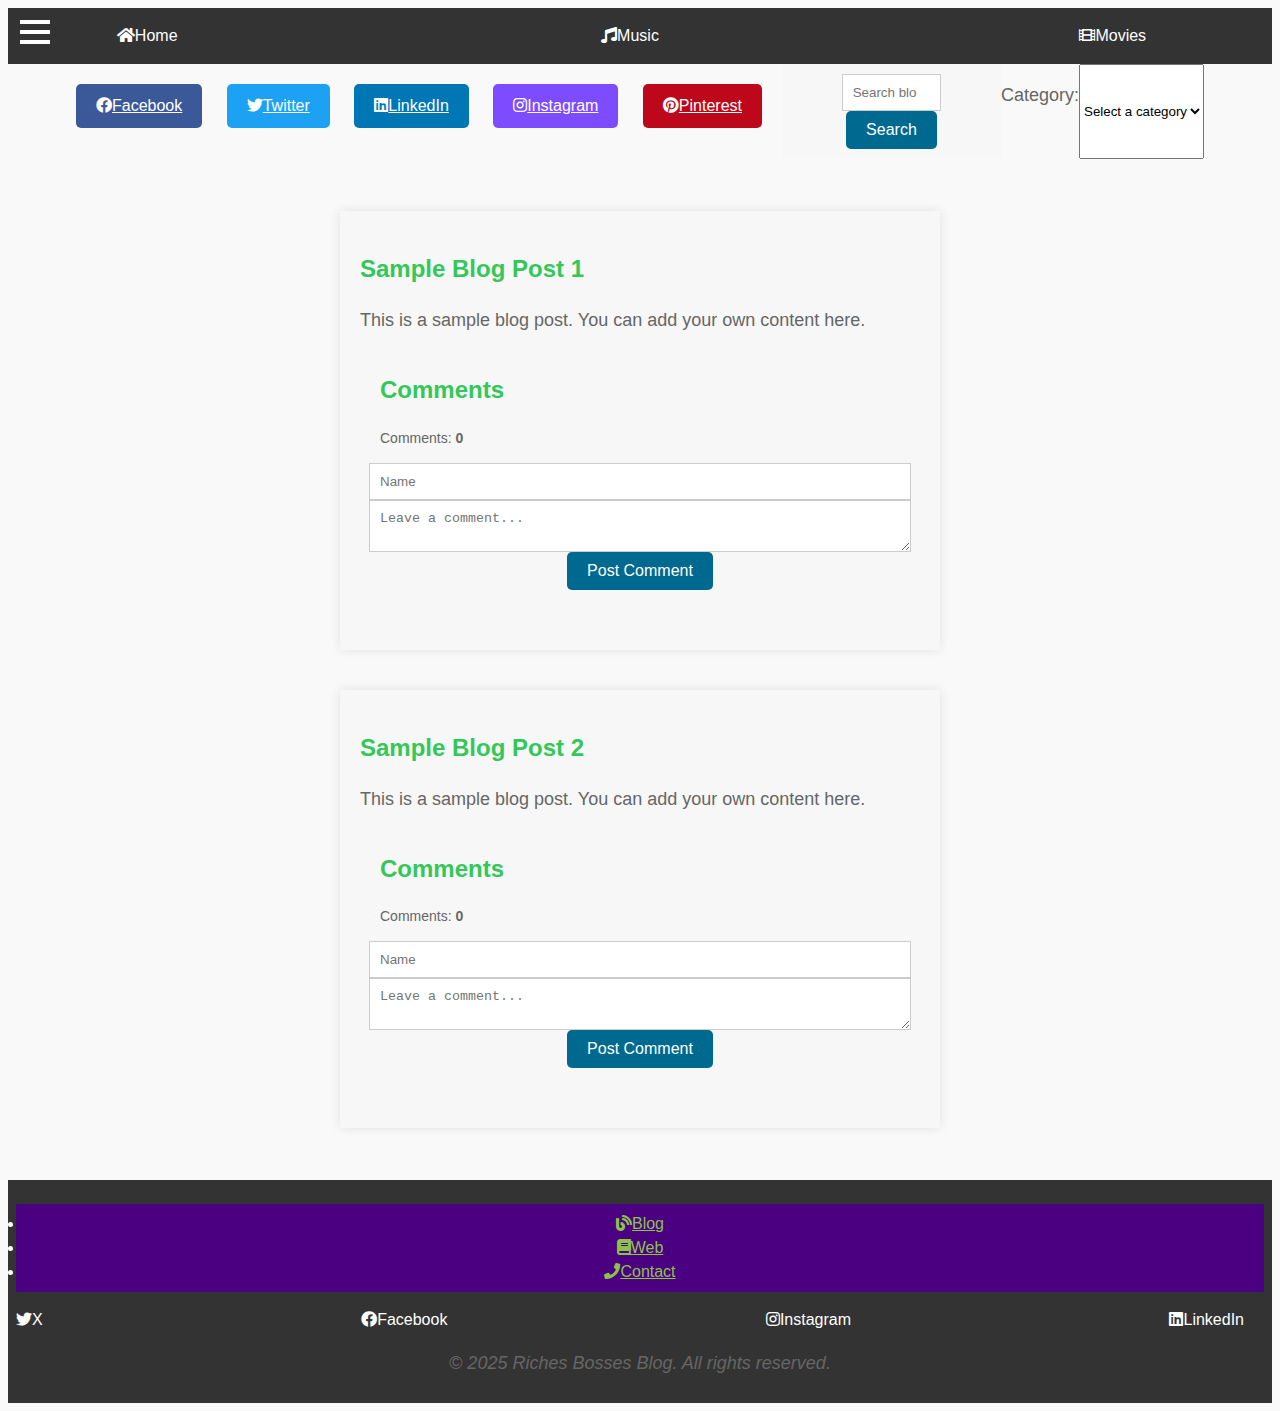
<file: index.html>
<!DOCTYPE html>
<html>
<head>
	<title>Riches Website</title>
	<link rel="stylesheet" type="text/css" href="style.css">
	<link rel="stylesheet" href="https://cdnjs.cloudflare.com/ajax/libs/font-awesome/5.15.3/css/all.min.css" />
	<link rel="icon" type="image/x-icon" href="favicon.jpg">
</head>

<body>
                 <!-- Header Section -->
<header>
  <nav>
    <ul>
    <li><a href="index.html"class="active"><i class="fas fa-home"></i>Home</a> </li>
	<li><a href="music.html"><i class="fas fa-music"></i>Music</a></li>
	<li><a href="movies.html"><i class="fa fa-film"></i>Movies</a></li>
	</ul>
</nav>
<div class="nav-menu">
  <div class="nav-lines">
    <span class="line"></span>
    <span class="line"></span>
    <span class="line"></span>
  </div>
  <ul class="nav-links">
    <li><a href="index.html"class="active"><i class="fas fa-home"></i>Home</a> </li>
	<li><a href="Music.html"><i class="fa fa-music"></i>Music</a></li>
	 <li><a href="movies.html"><i class="fa fa-film"></i>Movies</a></li>
  </ul>
</div>

<div class="blog-posts"><div class="social-sharing">
  <a href="https://www.facebook.com/richesbosseswealthy" target="_blank" class="facebook-share"><i class="fab fa-facebook"></i></i>Facebook</a>
  <a href="https://www.x.com/am_deejay_alex" target="_blank" class="twitter-share"><i class="fab fa-twitter"></i>Twitter</a>
  <a href="#" target="_blank" class="linkedin-share"><i class="fab fa-linkedin"></i>LinkedIn</a>
    <a href="https://www.instagram.com/richesbosses" target="_blank" class="instagram-share"><i class="fab fa-instagram"></i>Instagram</a>
  <a href="#" target="_blank" class="pinterest-share"><i class="fab fa-pinterest"></i>Pinterest</a>
</div>
<section class="search-bar">
  <form>
    <input type="search" placeholder="Search blog posts...">
    <button>Search</button>
  </form>
</section>



<p>Category: <span id="category-display"></span></p>

<select id="category">
  <option value="">Select a category</option>
  <option value="personal">Personal</option>
  <option value="videos">Videos</option>
  <option value="music">Music</option>
  <option value="animation">Animation</option>
  <option value="trendings">Trendings</option>
</select>
</header>
                <!-- main Section -->
<main>
<!-- Sample blog posts will go here -->
<div class="blog-post">
  <h2>Sample Blog Post 1</h2>
  <p>This is a sample blog post. You can add your own content here.</p>
  
  <!-- Add the comment HTML code here -->
  <section class="comments">
    <h2>Comments</h2>
    <p class="comment-count">Comments: <span id="comment-count">0</span></p>
    <form>
      <input type="text" placeholder="Name">
      <textarea placeholder="Leave a comment..."></textarea>
      <button>Post Comment</button>
    </form>
    <ul id="comment-list">
      <!-- Comments will be displayed here -->
    </ul>
  </section>
</div>

<div class="blog-post">
  <h2>Sample Blog Post 2</h2>
  <p>This is a sample blog post. You can add your own content here.</p>
  
  <!-- Add the comment HTML code here -->
  <section class="comments">
    <h2>Comments</h2>
    <p class="comment-count">Comments: <span id="comment-count">0</span></p>
    <form>
      <input type="text" placeholder="Name">
      <textarea placeholder="Leave a comment..."></textarea>
      <button>Post Comment</button>
    </form>
    <ul id="comment-list">
      <!-- Comments will be displayed here -->
    </ul>
  </section>
</div>
</main>

<!-- Footer Section -->
<footer>
           <!-- ... -->
		   
		   <ul class="nav-bar">
    <li><a href="blog.html"><i class="fa fa-blog"></i>Blog</a> </li>
    <li><a href="web.html"class="active"><i class="fa fa-book"></i>Web</a> </li>
    <li><a href="xxx.html"><i class="fas fa-phone"></i>Contact</a></li>
	</ul>

<ul class="social-media-links">
<li><a href="https://www.x.com/am_deejay_alex" target="_blank"><i class="fab fa-twitter"></i>X</a></li>
<li><a href="https://www.facebook.com/richesbosseswealthy" target="_blank"><i class="fab fa-facebook"></i>Facebook</a></li>
<li><a href="https://www.instagram.com/richesbosses" target="_blank"><i class="fab fa-instagram"></i>Instagram</a></li>
<li><a href="#" target="_blank"><i class="fab fa-linkedin"></i>LinkedIn</a></li>
</ul>
<p><em>&copy; 2025 Riches Bosses Blog. All rights reserved.</em></p>

 </footer>


<script src="script.js"></script>
</head>
</html>
</file>
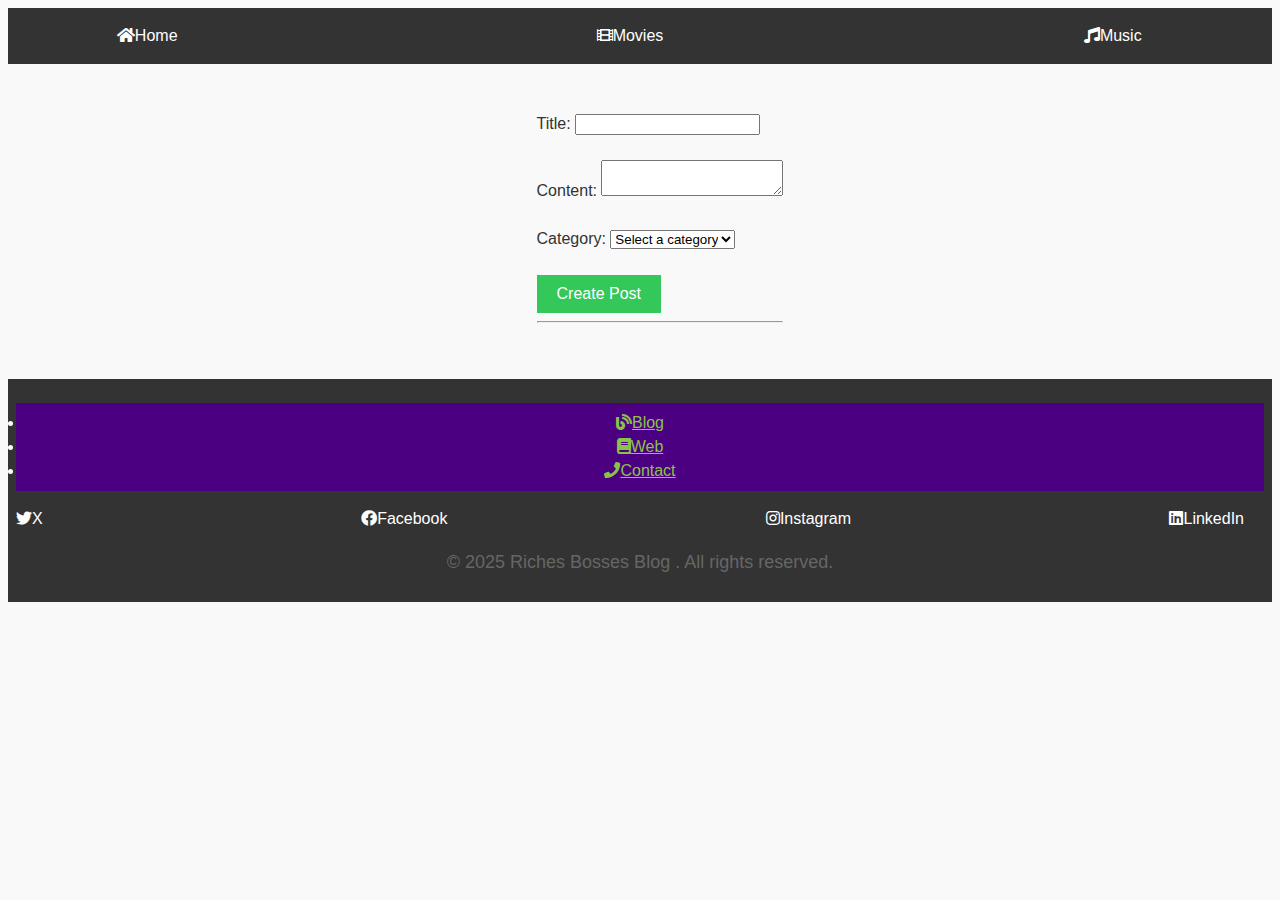
<file: blog.html>
<!DOCTYPE html>
<html>
<head>
  <title>Blog</title>
 	<link rel="stylesheet" type="text/css" href="style.css">
	<link rel="stylesheet" href="https://cdnjs.cloudflare.com/ajax/libs/font-awesome/5.15.3/css/all.min.css" />
	<link rel="icon" type="image/x-icon" href="favicon.jpg">
</head>

<body>
              <!-- Header Section -->
<header>
<nav>
  <ul>
      <li><a href="index.html"><i class="fas fa-home"></i>Home</a> </li>
	  <li><a href="movies.html"><i class="fa fa-film"></i>Movies</a></li>
	<li><a href="music.html"><i class="fas fa-music"></i>Music</a></li>
  </ul>
  </nav>
  </header>
  <main>
<ul
  <form id="create-post-form">
    <label for="title">Title:</label>
    <input type="text" id="title" name="title"><br></br>
    <label for="content">Content:</label>
    <textarea id="content" name="content"></textarea><br></br>
    <label for="category">Category:</label>
    <select id="category" name="category">
      <option value="">Select a category</option> 
      <option value="videos">Videos</option>
  <option value="music">Music</option>
  <option value="cartoons">Cartoons</option>
  <option value="trending gist">Trending Gist</option>
    </select><br><br>
    <button id="create-post-button">Create Post</button>
  </form>
</nav>

<hr>
             
                 <!-- Main Section -->








</main>
     <!-- Footer Section -->
<footer>
<!-- ... -->
<ul class="nav-bar">
    <li><a href="blog.html"><i class="fa fa-blog"></i>Blog</a> </li>
    <li><a href="web.html"class="active"><i class="fa fa-book"></i>Web</a> </li>
    <li><a href="xxx.html"><i class="fas fa-phone"></i>Contact</a></li>
	</ul>


<ul class="social-media-links">
<li><a href="https://www.x.com/am_deejay_alex" target="_blank"><i class="fab fa-twitter"></i>X</a></li>
<li><a href="https://www.facebook.com/richesbosseswealthy" target="_blank"><i class="fab fa-facebook"></i>Facebook</a></li>
<li><a href="https://www.instagram.com/richesbosses" target="_blank"><i class="fab fa-instagram"></i>Instagram</a></li>
<li><a href="#" target="_blank"><i class="fab fa-linkedin"></i>LinkedIn</a></li>
</ul>
<p>&copy;  2025 Riches Bosses Blog . All rights reserved.</p>
</footer>

<script src="script.js"></script>
</body>
</html>
</file>
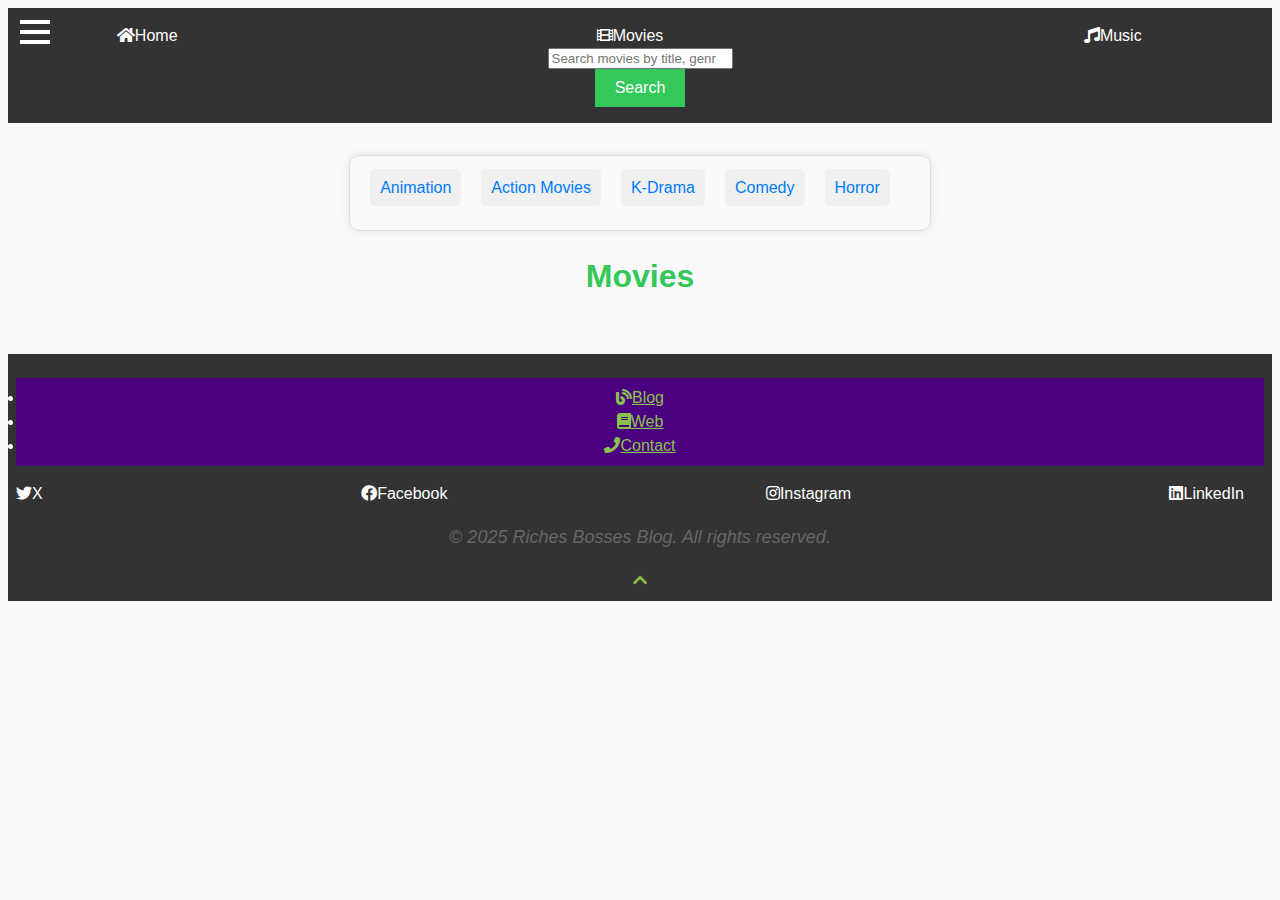
<file: movies.html>
<!DOCTYPE html>
<html>
<head>
<link rel="icon" type="image/x-icon" href="favicon.jpg">
	<title>Riches Blog Movies</title>
	<link rel="stylesheet" type="text/css" href="style.css">
	<link rel="stylesheet" href="https://cdnjs.cloudflare.com/ajax/libs/font-awesome/5.15.3/css/all.min.css"/>
	<link rel="stylesheet" href="https://unpkg.com/aos@2.3.4/dist/aos.css">
</head>
<body>
	<header>
		<nav>
			<ul>
				<li><a href="index.html"><i class="fas fa-home"></i>Home</a></li>
				 <li><a href="movies.html"class="active"><i class="fa fa-film"></i>Movies</a></li>
				 <li><a href="music.html"><i class="fa fa-music"></i>Music</a></li>
			</ul>
			<form id="search-form">
    <input type="search" id="search-input" placeholder="Search movies by title, genre, etc.">
    <button type="submit">Search</button>
  </form>

		</nav>

<div class="nav-menu">
  <div class="nav-lines">
    <span class="line"></span>
    <span class="line"></span>
    <span class="line"></span>
  </div>
  <ul class="nav-links">
    <li><a href="index.html"class="active"><i class="fas fa-home"></i>Home</a> </li>
	<li><a href="Music.html"><i class="fa fa-music"></i>Music</a></li>
	 <li><a href="movies.html"><i class="fa fa-film"></i>Movies</a></li>
  </ul>
</div>
	</header>
	<main>
	
	<ul class="video-categories">
<li><a href="#animation" class="active">Animation</a></li>
<li><a href="#action-movies">Action Movies</a></li>
<li><a href="#kdrama">K-Drama</a></li>
<li><a href="#comedy">Comedy</a></li>
<li><a href="#horror">Horror</a></li>
</ul>

<style>
 .button {
 background-color: #007bff;  
                  color: #fff; 
                  padding: 12px 18px; 
                  text-align: center; 
				  text-decoration: none; 
				  display: flex;
				  align-item: center;
				  cursor: pointer; 
				  border: none; 
				  border-radius: 20px; 
				  
				  }
		.button:hover {
		    background-color: #0056b3; 
			}
			.image {
			  width: 45%; /* adjust the width as needed */
			  height: 60%; /* adjust the height as needed */
			  object-fit: cover;
			  margin-right: 40px; add some space between the image and title */ 
			}
			
			.title {
			 color: #fff;
			 font-size: 20px;
			 font-weight: bold;
			 position: center-left;
			}
  
  </style>


<h1>Movies</h1>
  
</main>
	
	
	<!-- Footer Section -->
	<footer>
	
	<ul class="nav-bar">
    <li><a href="blog.html"><i class="fa fa-blog"></i>Blog</a> </li>
    <li><a href="web.html"class="active"><i class="fa fa-book"></i>Web</a> </li>
    <li><a href="xxx.html"><i class="fas fa-phone"></i>Contact</a></li>
	</ul>
		<!-- ... -->
<ul class="social-media-links">
<li><a href="https://www.x.com/am_deejay_alex" target="_blank"><i class="fab fa-twitter"></i>X</a></li>
<li><a href="https://www.facebook.com/richesbosseswealthy" target="_blank"><i class="fab fa-facebook"></i>Facebook</a></li>
<li><a href="https://www.instagram.com/richesbosses" target="_blank"><i class="fab fa-instagram"></i>Instagram</a></li>
<li><a href="#" target="_blank"><i class="fab fa-linkedin"></i>LinkedIn</a></li>
</ul>
<p><em>&copy; 2025 Riches Bosses Blog. All rights reserved.</em></p>
<a id="scroll-to-top" href="#top">
  <i class="fas fa-chevron-up"></i>
</a>

	</footer>
<script src="script.js"></script>	
</body>
</html>
</file>
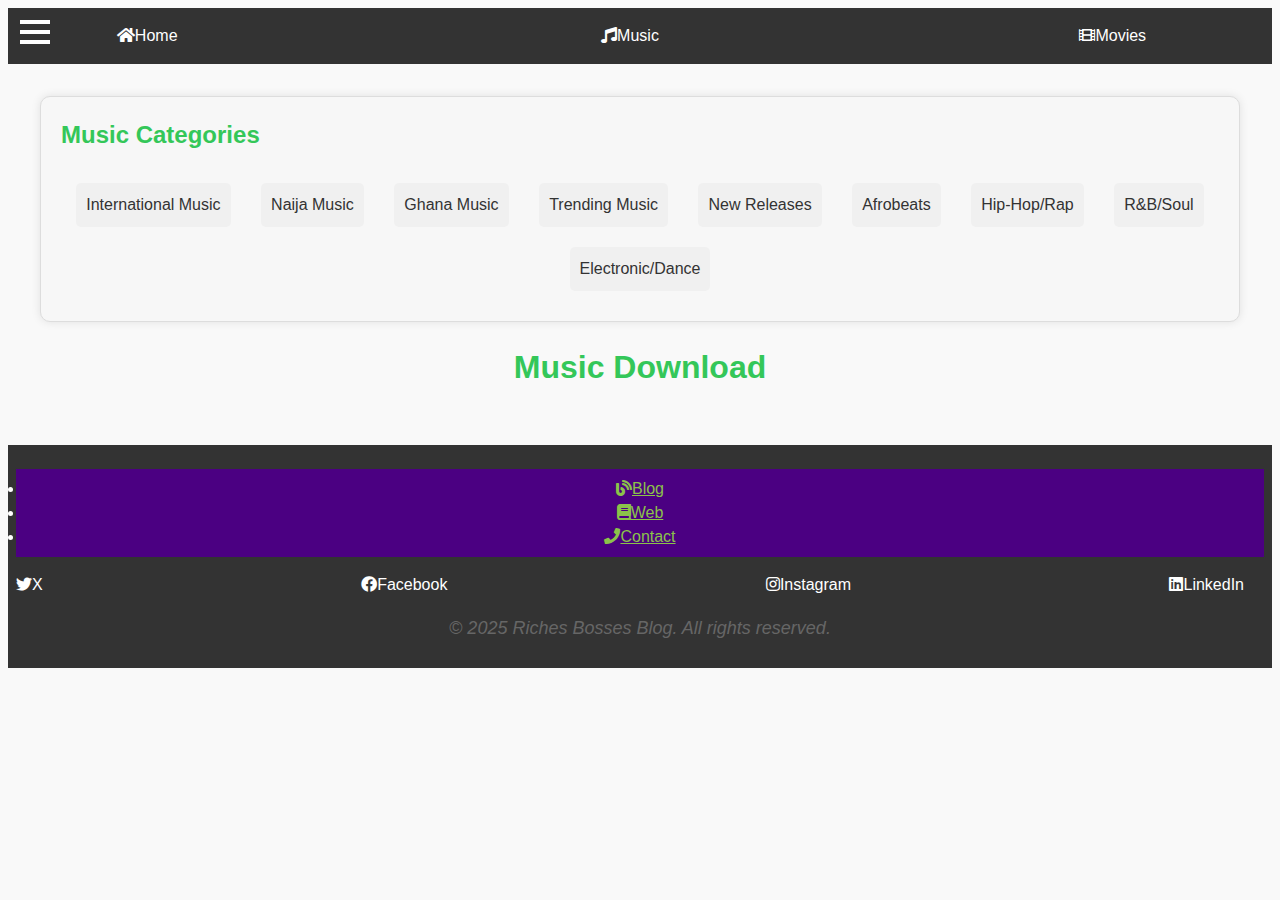
<file: music.html>
<!DOCTYPE html>
<html>
<head>
	<title>RICHES-BLOG MUSIC</title>
	<link rel="stylesheet" type="text/css" href="style.css">
	<link rel="stylesheet" href="https://cdnjs.cloudflare.com/ajax/libs/font-awesome/5.15.3/css/all.min.css" />
	<link rel="icon" type="image/x-icon" href="favicon.jpg">
</head>
<body>
	<header>
		<nav>
    <ul>
      <li><a href="index.html"><i class="fas fa-home"></i>Home</a> </li>
	    <li><a href="Music.html"class="active"><i class="fa fa-music"></i>Music</a></li>
		 <li><a href="movies.html"><i class="fa fa-film"></i>Movies</a></li>
    </ul>
  </nav>

<div class="nav-menu">
  <div class="nav-lines">
    <span class="line"></span>
    <span class="line"></span>
    <span class="line"></span>
  </div>
  <ul class="nav-links">
    <li><a href="index.html"class="active"><i class="fas fa-home"></i>Home</a> </li>
	  <li><a href="Music.html"><i class="fa fa-music"></i>Music</a></li>
	   <li><a href="movies.html"><i class="fa fa-film"></i>Movies</a></li>
  </ul>
</div>
	</header>
	           <!-- Main Section -->
                     <!--...-->
 <main>
	<div class="music-categories">
  <h2>Music Categories</h2>
  <div class="categories">
    <a href="#">International Music</a>
    <a href="#">Naija Music</a>
    <a href="#">Ghana Music</a>
    <a href="#">Trending Music</a>
    <a href="#">New Releases</a>
    <a href="#">Afrobeats</a>
    <a href="#">Hip-Hop/Rap</a>
    <a href="#">R&B/Soul</a>
    <a href="#">Electronic/Dance</a>
  </div>
</div>

	<h1>Music Download</h1>
 

</main>

                                             <!-- Footer Section -->
	<footer>
		                       <!-- ... -->
<ul class="nav-bar">
    <li><a href="blog.html"><i class="fa fa-blog"></i>Blog</a> </li>
    <li><a href="web.html"class="active"><i class="fa fa-book"></i>Web</a> </li>
    <li><a href="xxx.html"><i class="fas fa-phone"></i>Contact</a></li>
	</ul>
	
<ul class="social-media-links">
<li><a href="https://www.x.com/am_deejay_alex" target="_blank"><i class="fab fa-twitter"></i>X</a></li>
<li><a href="https://www.facebook.com/richesbosseswealthy" target="_blank"><i class="fab fa-facebook"></i>Facebook</a></li>
<li><a href="https://www.instagram.com/richesbosses" target="_blank"><i class="fab fa-instagram"></i>Instagram</a></li>
<li><a href="#" target="_blank"><i class="fab fa-linkedin"></i>LinkedIn</a></li>
</ul>
<p><em>&copy; 2025 Riches Bosses Blog. All rights reserved.</em></p>
	</footer>
	
<script src="script.js"></script>	

</body>
</html>
</file>
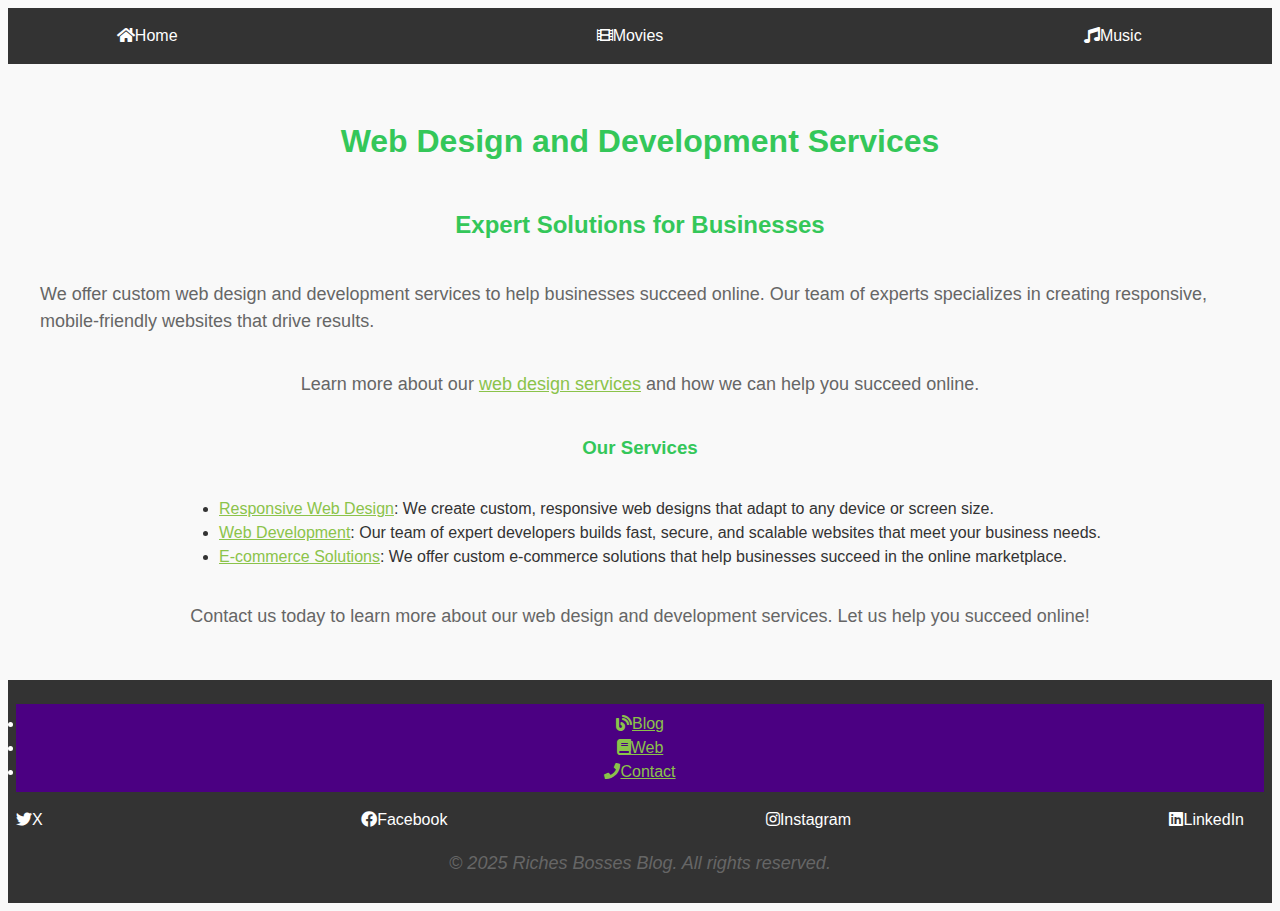
<file: web.html>
<!DOCTYPE html>
<html lang="en">
<head>
    <title>Web Design and Development Services</title>
     <meta charset="UTF-8">
    <meta name="viewport" content="width=device-width, initial-scale=1.0">
    <link rel="stylesheet"type="text/css" type="text/css" href="style.css">
	<link rel="stylesheet" href="https://cdnjs.cloudflare.com/ajax/libs/font-awesome/5.15.3/css/all.min.css" />
	<link rel="icon" type="image/x-icon" href="favicon.jpg">
</head>
<body>

                   <!-- Header Section -->

<header>

<nav>
  <ul>
      <li><a href="index.html"><i class="fas fa-home"></i>Home</a> </li>
	  <li><a href="movies.html"><i class="fa fa-film"></i>Movies</a></li>
	<li><a href="music.html"><i class="fas fa-music"></i>Music</a></li>
  </ul>
  </nav>
</header>

                       <!-- Main Section-->

<main>

    <h1>Web Design and Development Services</h1>
    <h2>Expert Solutions for Businesses</h2>
    <p>We offer custom web design and development services to help businesses succeed online. Our team of experts specializes in creating responsive, mobile-friendly websites that drive results.</p>
    <p>Learn more about our <a href="web-design-services.html" title="Web Design Services">web design services</a> and how we can help you succeed online.</p>
    <h3>Our Services</h3>
    <ul>
        <li><a href="responsive-web-design.html" title="Responsive Web Design">Responsive Web Design</a>: We create custom, responsive web designs that adapt to any device or screen size.</li>
        <li><a href="web-development-services.html" title="Web Development Services">Web Development</a>: Our team of expert developers builds fast, secure, and scalable websites that meet your business needs.</li>
        <li><a href="e-commerce-solutions.html" title="E-commerce Solutions">E-commerce Solutions</a>: We offer custom e-commerce solutions that help businesses succeed in the online marketplace.</li>
    </ul>
    <p>Contact us today to learn more about our web design and development services. Let us help you succeed online!</p> 


 <meta name="description" content="Expert web design and development services for businesses. Get responsive, mobile-friendly websites that drive results. Contact us today!">
</main>

          <!-- Footer Section -->
<footer>
           <!-- ... -->
<ul class="nav-bar">
    <li><a href="blog.html"><i class="fa fa-blog"></i>Blog</a> </li>
    <li><a href="web.html"class="active"><i class="fa fa-book"></i>Web</a> </li>
    <li><a href="xxx.html"><i class="fas fa-phone"></i>Contact</a></li>
	</ul>


<ul class="social-media-links">
<li><a href="https://www.x.com/am_deejay_alex" target="_blank"><i class="fab fa-twitter"></i>X</a></li>
<li><a href="https://www.facebook.com/richesbosseswealthy" target="_blank"><i class="fab fa-facebook"></i>Facebook</a></li>
<li><a href="https://www.instagram.com/richesbosses" target="_blank"><i class="fab fa-instagram"></i>Instagram</a></li>
<li><a href="#" target="_blank"><i class="fab fa-linkedin"></i>LinkedIn</a></li>
</ul>
<p><em>&copy; 2025 Riches Bosses Blog. All rights reserved.</em></p>

 </footer>


<script src="script.js"></script>
</body>
</html>
</file>
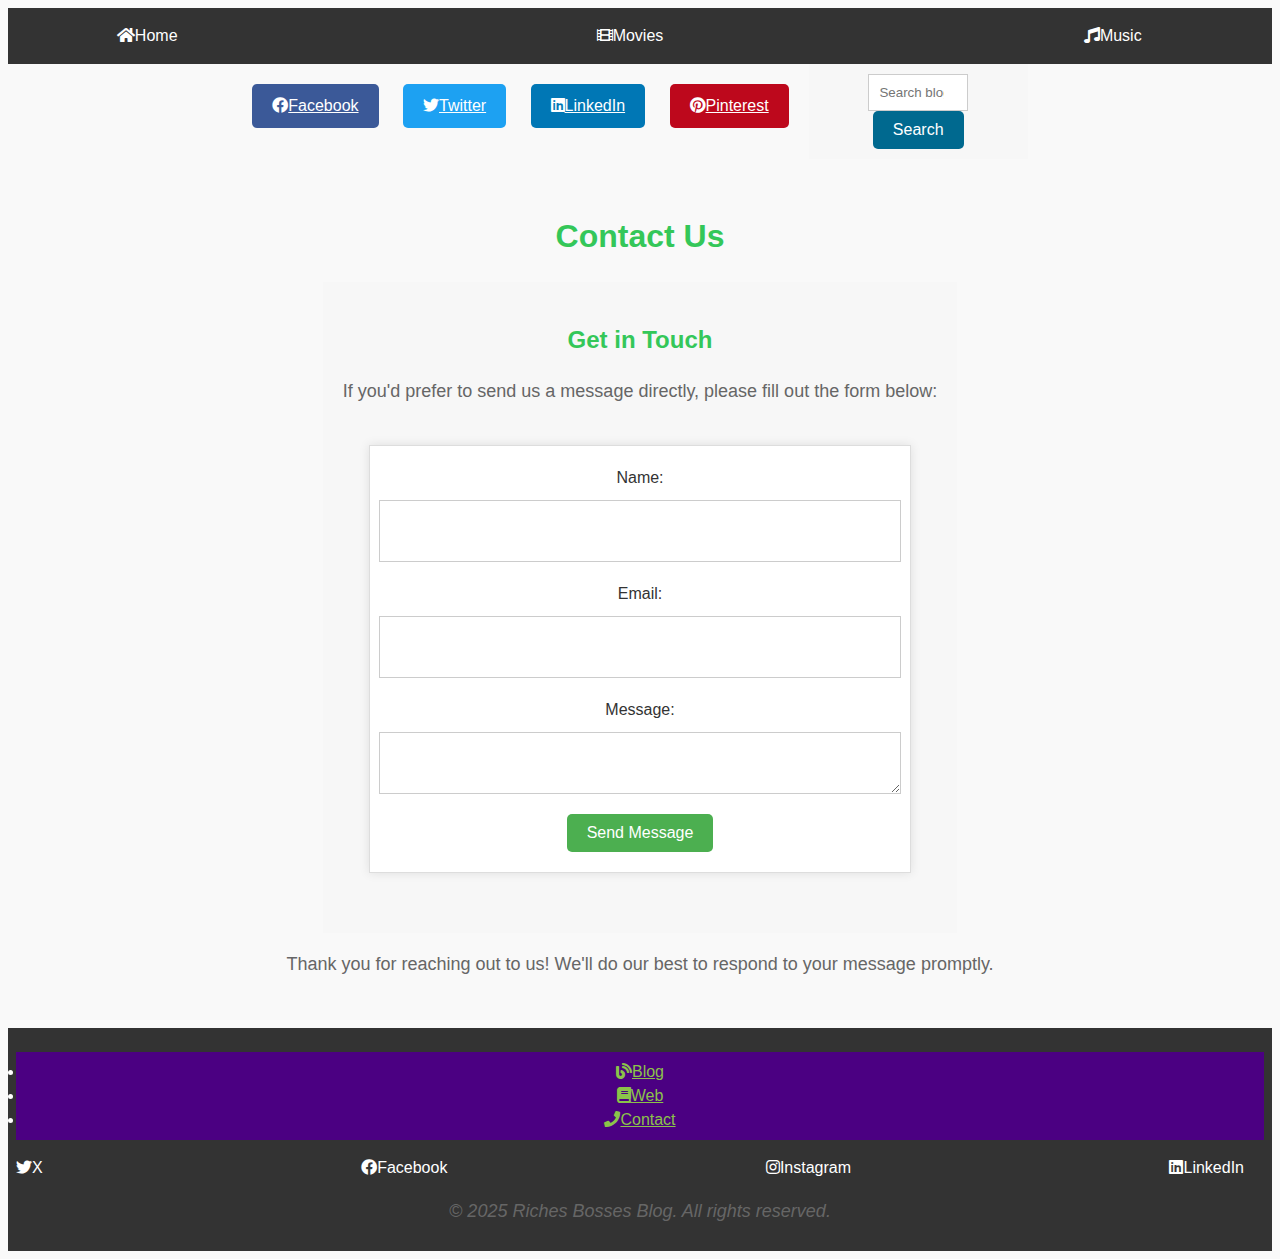
<file: xxx.html>
<!DOCTYPE html>
<html lang="en">
<head>
    <title>Contant Us</title>
    <link rel="stylesheet"type="text/css" type="text/css" href="style.css">
	<link rel="stylesheet" href="https://cdnjs.cloudflare.com/ajax/libs/font-awesome/5.15.3/css/all.min.css" />
	<link rel="icon" type="image/x-icon" href="favicon.jpg">
</head>
<header>
<nav>
  <ul>
      <li><a href="index.html"><i class="fas fa-home"></i>Home</a> </li>
	  <li><a href="movies.html"><i class="fa fa-film"></i>Movies</a></li>
	<li><a href="music.html"><i class="fas fa-music"></i>Music</a></li>
  </ul>
  </nav>
<div class="blog-posts"><div class="social-sharing">
  <a href="https://www.facebook.com/richesbosseswealthy" target="_blank" class="facebook-share"><i class="fab fa-facebook"></i></i>Facebook</a>
  <a href="https://www.x.com/am_deejay_alex" target="_blank" class="twitter-share"><i class="fab fa-twitter"></i>Twitter</a>
  <a href="#" target="_blank" class="linkedin-share"><i class="fab fa-linkedin"></i>LinkedIn</a>
  <a href="#" target="_blank" class="pinterest-share"><i class="fab fa-pinterest"></i>Pinterest</a>
</div>
<section class="search-bar">
  <form>
    <input type="search" placeholder="Search blog posts...">
    <button>Search</button>
  </form>
</section>
</header>
<body>

<main>

<!-- Contact form and content here -->
	<center><h1>Contact Us</h1></center>
	<!-- ... -->
<section id="contact">
<center><h2>Get in Touch</h2></center>
<p style="text-align:center;">If you'd prefer to send us a message directly, please fill out the form below:</p>
<form id="contact-form" method="post" action="contact.php">
  <label>Name:</label>
  <input type="text" name="name" required>

  <label>Email:</label>
  <input type="email" name="email" required>

  <label>Message:</label>
  <textarea name="message" required></textarea>

  <button type="submit">Send Message</button>
</form>
</section>
</form>
	<div class="g-recaptcha" data-sitekey="YOUR_SITE_KEY"></div>
	<p style="text-align:center;">Thank you for reaching out to us! We'll do our best to respond to your message promptly.</p>
</main>

 <!-- Footer Section -->
<footer>
           <!-- ... -->
	<ul class="nav-bar">
    <li><a href="blog.html"><i class="fa fa-blog"></i>Blog</a> </li>
    <li><a href="web.html"class="active"><i class="fa fa-book"></i>Web</a> </li>
    <li><a href="xxx.html"><i class="fas fa-phone"></i>Contact</a></li>
	</ul>	   
		   
<ul class="social-media-links">
<li><a href="https://www.x.com/am_deejay_alex" target="_blank"><i class="fab fa-twitter"></i>X</a></li>
<li><a href="https://www.facebook.com/richesbosseswealthy" target="_blank"><i class="fab fa-facebook"></i>Facebook</a></li>
<li><a href="https://www.instagram.com/richesbosses" target="_blank"><i class="fab fa-instagram"></i>Instagram</a></li>
<li><a href="#" target="_blank"><i class="fab fa-linkedin"></i>LinkedIn</a></li>
</ul>
<p><em>&copy; 2025 Riches Bosses Blog. All rights reserved.</em></p>
<script src="script.js"></script>
 </footer>
</body>
</html>
</file>
<file: style.css>
body {
  font-family: Arial, sans-serif;
  background-color: #f2f2f2;
}

h1 {
  color: #00698f;
}

p {
  font-size: 18px;
  color: #666666;
}
.nav-bar {
  background-color: indigo;
  padding: 0.5em;
  text-align: center;
  position: relative;
}


.hamburger-menu {
  display: none;
}

.menu-icon {
  cursor: pointer;
  display: block;
  width: 30px;
  height: 30px;
  position: relative;
}

.menu-icon span {
  background-color: #fff;
  height: 3px;
  width: 100%;
  position: absolute;
  top: 50%;
  transform: translateY(-50%);
  transition: all 0.3s ease;
}

.menu-icon span:nth-child(1) {
  top: 40%;
}

.menu-icon span:nth-child(3) {
  top: 60%;
}

#menu-toggle:checked + .menu-icon span:nth-child(1) {
  transform: translateY(-60%) rotate(45deg);
}

#menu-toggle:checked + .menu-icon span:nth-child(2) {
  opacity: 0;
}

#menu-toggle:checked + .menu-icon span:nth-child(3) {
  transform: translateY(60%) rotate(-45deg);
}

.nav-menu {
  list-style: none;
  margin: 0;
  padding: 0;
  display: flex;
  justify-content: space-between;
}

.nav-menu li {
  margin-right: 20px;
}

.nav-menu a {
  color: #fff;
  text-decoration: none;
  transition: color 0.2s ease;
}

.nav-menu a:hover {
  color: #ccc; /* Changed to a light gray color on hover */
}

/* Responsive styles */

@media only screen and (max-width: 768px) {
  .hamburger-menu {
    display: block;
  }
  
  .nav-menu {
    display: none;
    position: absolute;
    top: 50%;
    left: 0;
    width: 60%;
    background-color: var(--secondary-color);
    padding: 20px;
  }
  
  #menu-toggle:checked ~ .nav-menu {
    display: block;
  }
}



blog-posts {
display: flex;
flex-wrap: wrap;
justify-content: center;
}

.blog-post {
background-color: #f7f7f7;
padding: 20px;
margin: 20px;
width: calc(50% - 40px);
box-shadow: 0 0 10px rgba(0, 0, 0, 0.1);
}


blog-post img {
border-radius: 10px;
box-shadow: 0 0 10px rgba(0, 0, 0, 0.2);
}

nav ul {
  display: flex;
  flex-wrap: wrap;
  justify-content: center;
}

nav li {
  flex-basis: 20%;
}

/* Add responsiveness to the blog posts */
.blog-posts {
  display: flex;
  flex-wrap: wrap;
  justify-content: center;
}

.blog-post {
  flex-basis: 40%;
  margin: 20px;
}

@media only screen and (max-width: 768px) {
  nav li {
    flex-basis: 30%;
  }
  .blog-post {
    flex-basis: 60%;
  }
}

@media only screen and (max-width: 480px) {
  nav li {
    flex-basis: 100%;
  }
  .blog-post {
    flex-basis: 100%;
  }
}
main {
    display: flex;
    flex-direction: column;
    align-items: center;
    padding: 20px;
}

form {
    display: flex;
    flex-direction: column;
    align-items: center;
}

label {
    margin-bottom: 10px;
}

input[type="submit"] {
    background-color: #00698f;
    color: #fff;
    padding: 5px 10px;
    border: none;
    border-radius: 5px;
    cursor: pointer;
}

input[type="submit"]:hover {
    background-color: #004c6d;
}
.social-sharing {
  margin-top: 20px;
}

.social-sharing a {
  display: inline-block;
  margin-right: 20px;
  padding: 10px 20px;
  border: none;
  border-radius: 5px;
  cursor: pointer;
}

.facebook-share {
  background-color: #3b5998;
  color: #fff;
}

.twitter-share {
  background-color: #1da1f2;
  color: #fff;
}

.linkedin-share {
  background-color: #0077b5;
  color: #fff;
}

.instagram-share {
  background-color: #7D4Cff;
  color: #fff;
}

.pinterest-share {
  background-color: #bd081c;
  color: #fff;
}
.newsletter-signup {
  background-color: #f7f7f7;
  padding: 20px;
  text-align: center;
}

.newsletter-signup h2 {
  margin-top: 0;
}

.newsletter-signup form {
  margin-top: 20px;
}

.newsletter-signup input[type="email"] {
  width: 50%;
  padding: 10px;
  border: 1px solid #ccc;
}

.newsletter-signup button {
  background-color: #00698f;
  color: #fff;
  padding: 10px 20px;
  border: none;
  border-radius: 5px;
  cursor: pointer;
}

.newsletter-signup button:hover {
  background-color: #004c6d;
}


.search-bar {
  background-color: #f7f7f7;
  padding: 10px;
  text-align: center;
}

.search-bar form {
  display: flex;
  justify-content: center;
}

.search-bar input[type="search"] {
  width: 50%;
  padding: 10px;
  border: 1px solid #ccc;
}

.search-bar button {
  background-color: #00698f;
  color: #fff;
  padding: 10px 20px;
  border: none;
  border-radius: 5px;
  cursor: pointer;
}

.search-bar button:hover {
  background-color: #004c6d;
}
.comments {
  background-color: #f7f7f7;
  padding: 20px;
}

.comments h2 {
  margin-top: 0;
}

.comments form {
  margin-bottom: 20px;
}

.comments input[type="text"] {
  width: 100%;
  padding: 10px;
  border: 1px solid #ccc;
}

.comments textarea {
  width: 100%;
  padding: 10px;
  border: 1px solid #ccc;
}

.comments button {
  background-color: #00698f;
  color: #fff;
  padding: 10px 20px;
  border: none;
  border-radius: 5px;
  cursor: pointer;
}

.comments button:hover {
  background-color: #004c6d;
}

.comments ul {
  list-style: none;
  padding: 0;
  margin: 0;
}

.comments li {
  margin-bottom: 20px;
}

.comments li p {
  margin-bottom: 10px;
}
.comment-count {
  font-size: 14px;
  color: #666;
}

.comment-count span {
  font-weight: bold;
}

:root {
  --primary-color: #34C759; /* Green */
  --secondary-color: #45A0E6; /* Sea Blue */
  --accent-color: #8BC34A; /* Fresh Green */
}

body {
  font-family: Arial, sans-serif;
  background-color: var(--secondary-color);
}

h1, h2, h3 {
  color: var(--primary-color);
}

a {
  color: var(--accent-color);
}

button {
  background-color: var(--primary-color);
  color: #FFFFFF;
  border: none;
  padding: 10px 20px;
  font-size: 16px;
  cursor: pointer;
}

button:hover {
  background-color: var(--accent-color);
}



.hero-cta:hover {
  background-color: var(--accent-color);
}

/* Your updated CSS styles here */
body {
    font-family: Arial, sans-serif;
    font-size: 16px;
    line-height: 1.5;
    color: #333;
    background-color: #f9f9f9;
}

nav {
    background-color: #333;
    color: #fff;
    padding: 1em;
    text-align: center;
}

nav ul {
    list-style: none;
    margin: 0;
    padding: 0;
    display: flex;
    justify-content: space-between;
}

nav li {
    margin-right: 20px;
}

nav a {
    color: #fff;
    text-decoration: none;
}

nav a:hover {
    color: #ccc;
}

/* Footer Styles */

footer {
  background-color: #333;
  color: #fff;
  padding: 0.5em;
  text-align: center;
  clear: both;
}

.music-player {
  width: 300px;
  background-color: #f7f7f7;
  padding: 20px;
  border: 1px solid #ddd;
  border-radius: 10px;
  box-shadow: 0 0 10px rgba(0, 0, 0, 0.1);
}

.music-cover {
  width: 100%;
  height: 150px;
  margin-bottom: 20px;
  overflow: hidden;
  border-radius: 10px;
}

.music-cover img {
  width: 100%;
  height: 100%;
  object-fit: cover;
}

.music-info {
  margin-bottom: 20px;
}

.music-controls {
  display: flex;
  justify-content: space-between;
  align-items: center;
}

.play-pause-button {
  background-color: #4CAF50;
  color: #fff;
  padding: 10px 20px;
  border: none;
  border-radius: 5px;
  cursor: pointer;
}

.download-button {
  background-color: #007bff;
  color: #fff;
  padding: 10px 20px;
  border: none;
  border-radius: 5px;
  cursor: pointer;
}

/* Main Content Styles */

main {
  display: flex;
  flex-direction: column;
  align-items: center;
  padding: 2em;
}

.video-categories {
list-style: none;
padding: 0;
margin: 0;
display: flex;
flex-wrap: wrap;
justify-content: space-around;
border: 1px solid #ddd;
padding: 20px;
border-radius: 10px;
box-shadow: 0 0 10px rgba(0, 0, 0, 0.1);
}

.video-categories li {
margin-right: 20px;
margin-bottom: 10px;
}

.video-categories a {
text-decoration: none;
color: #333;
padding: 10px;
border-radius: 5px;
background-color: #f0f0f0;
}

.video-categories a {
color: #007bff;
}

.video-categories a:hover {
color: #007bff;
background-color: #e0e0e0;
}


.music-player-container {
  display: flex;
  flex-wrap: wrap;
  justify-content: center;
}


.music-player img {
  width: 100%;
  height: 150px;
  object-fit: cover;
  border-radius: 10px;
}

.music-player h2 {
  font-size: 18px;
  margin-top: 10px;
}

.music-player p {
  font-size: 14px;
  color: #666;
}



.social-media-links {
list-style: none;
margin: 0;
padding: 0;
display: flex;
justify-content: space-between;
}

.social-media-links li {
margin-right: 20px;
}

.social-media-links a {
color: #fff;
text-decoration: none;
}

.social-media-links a:hover {
color: #ccc;
}

#contact {
background-color: #f7f7f7;
padding: 20px;
}

#contact form {
max-width: 500px;
margin: 40px auto;
padding: 20px;
background-color: #fff;
border: 1px solid #ddd;
box-shadow: 0 0 10px rgba(0, 0, 0, 0.1);
}

#contact label {
display: block;
margin-bottom: 10px;
}

#contact input, #contact textarea {
width: 100%;
height: 40px;
margin-bottom: 20px;
padding: 10px;
border: 1px solid #ccc;
}

#contact button[type="submit"] {
background-color: #4CAF50;
color: #fff;
padding: 10px 20px;
border: none;
border-radius: 5px;
cursor: pointer;
}

#contact button[type="submit"]:hover {
background-color: #3e8e41;
}

.nav-menu {
  position: fixed;
  top: 20px;
  left: 20px;
}

.nav-lines {
  display: flex;
  flex-direction: column;
  justify-content: space-between;
  height: 24px;
  cursor: pointer;
}

.line {
  width: 30px;
  height: 4px;
  background-color: #fff;
  transition: all 0.3s ease;
}

.nav-links {
  list-style: none;
  padding: 0;
  margin: 0;
  display: none;
  background-color: #333;
  border-radius: 5px;
  padding: 10px;
}

.nav-links a {
  color: #fff;
  text-decoration: none;
  padding: 10px;
  display: block;
}

.line:hover {
  background-color: #ccc;
}

.nav-links {
  list-style: none;
  padding: 0;
  margin: 0;
  display: none;
  background-color: #333;
  border-radius: 5px;
  padding: 10px;
}

.nav-links a {
  color: #fff;
  text-decoration: none;
  padding: 10px;
  display: block;
}

.nav-links a:hover {
  background-color: #555;
}

.nav-menu:hover .nav-links {
  display: block;
}


.music-categories {
  background-color: #f7f7f7;
  padding: 20px;
  border: 1px solid #ddd;
  border-radius: 10px;
  box-shadow: 0 0 10px rgba(0, 0, 0, 0.1);
}

.music-categories h2 {
  margin-top: 0;
}

.categories {
  display: flex;
  flex-wrap: wrap;
  justify-content: space-around;
}

.categories a {
  text-decoration: none;
  color: #333;
  margin: 10px;
  padding: 10px;
  border-radius: 5px;
  background-color: #f0f0f0;
}

.categories a:hover {
  background-color: #007bff;
  color: #fff;
}
</file>
